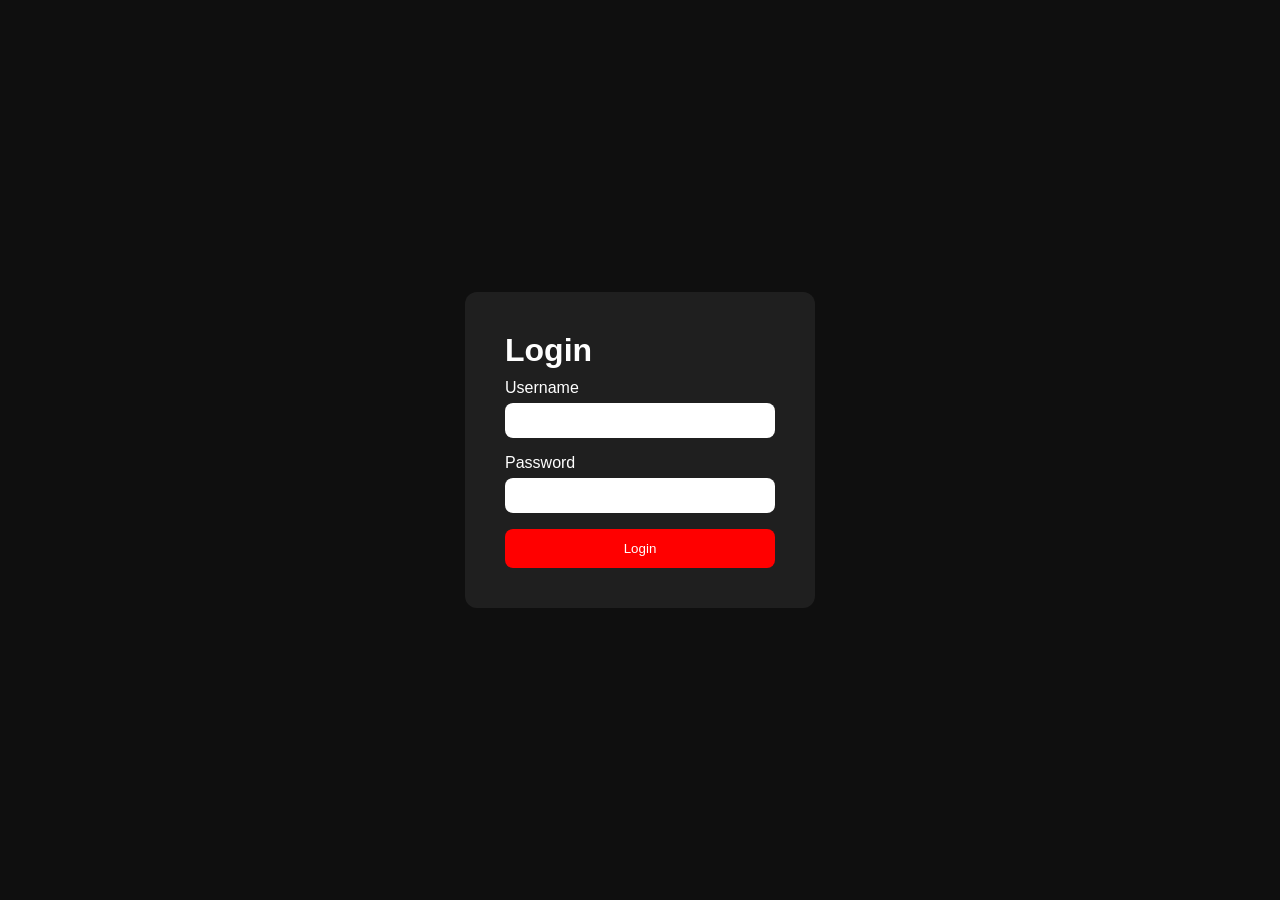
<file: Domasna 8-9-10 (Final Project)/index.html>
<!DOCTYPE html>
<html lang="en">
  <head>
    <meta charset="UTF-8" />
    <meta name="viewport" content="width=device-width, initial-scale=1.0" />
    <title>TV Explorer</title>
    <link rel="stylesheet" href="style.css" />
    <script src="constants.js" defer></script>
    <script src="script.js" defer></script>
  </head>

  <body>
    <nav class="navbar">
      <div class="nav-left">
        <h1 class="logo">TV Explorer</h1>
        <a href="index.html">Shows</a>
        <a href="favorites.html">Favorites</a>
      </div>

      <div class="nav-right">
        <div id="userBubble"></div>
        <button class="logout-btn" onclick="logout()">LOGOUT</button>
      </div>
    </nav>

    <section class="search-section">
      <input id="searchInput" type="text" placeholder="Search for a show..." />
      <button class="search-btn" onclick="filterShows()">Search</button>
    </section>

    <div id="shows-container" class="grid"></div>
  </body>
</html>
</file>
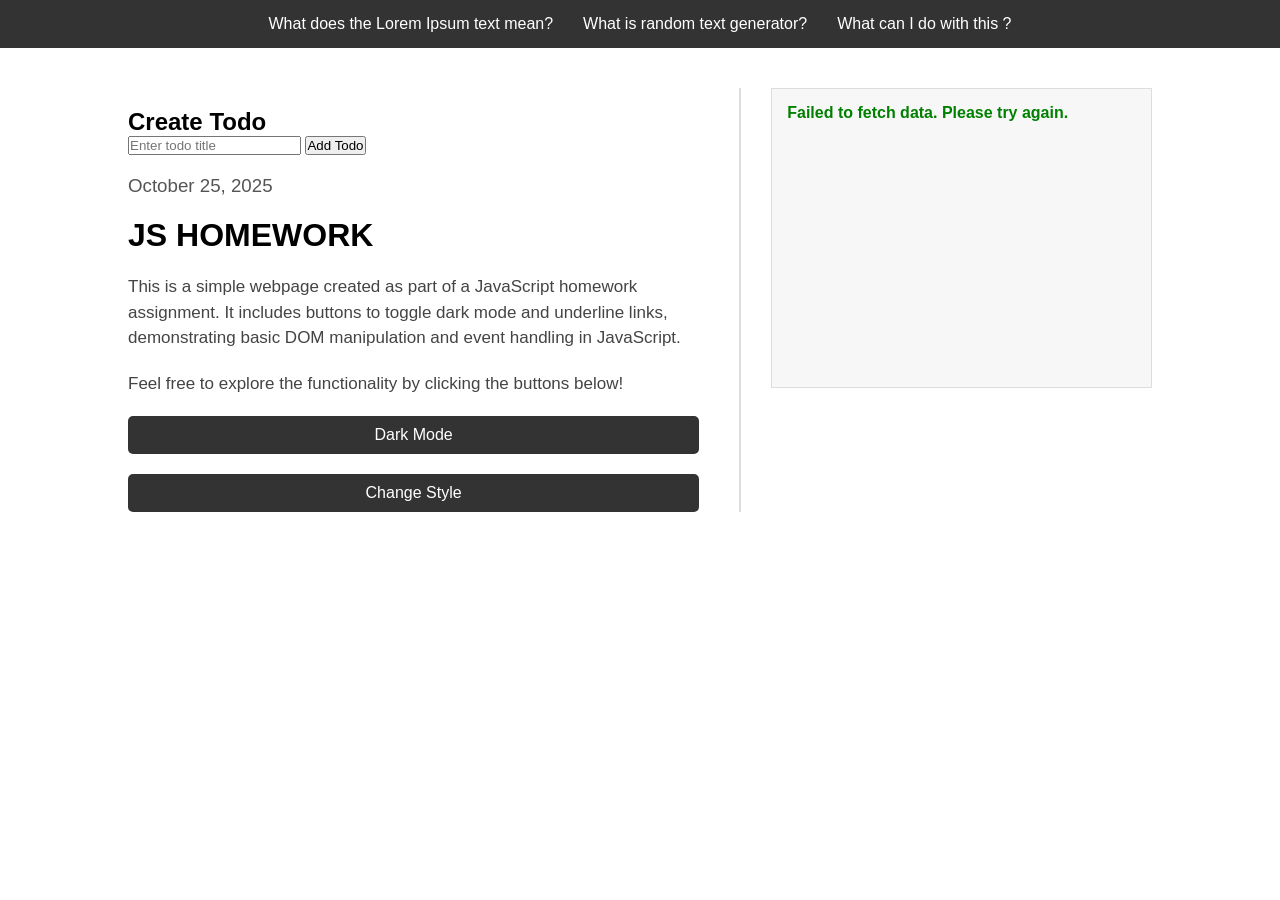
<file: Domasna-5/index.html>
<!DOCTYPE html>
<html lang="en">
  <head>
    <meta charset="UTF-8" />
    <meta name="viewport" content="width=device-width, initial-scale=1.0" />
    <title>HOMEWORK</title>
    <link rel="stylesheet" href="style.css" />
  </head>

  <body>
    <div class="header">
      <a href="index.html"><span>What does the Lorem Ipsum text mean?</span></a>
      <a href="index.html"><span>What is random text generator?</span></a>
      <a href="index.html"><span>What can I do with this ?</span></a>
    </div>

    <div class="container">
      <div class="container-1">
        <div class="todo-section">
          <h2>Create Todo</h2>
          <input type="text" id="todo-input" placeholder="Enter todo title" />
          <button id="add-todo-btn">Add Todo</button>

          <div id="todo-list"></div>
        </div>

        <div id="date" class="date"><h3>October 25, 2025</h3></div>

        <h1>JS HOMEWORK</h1>

        <p class="p-text">
          This is a simple webpage created as part of a JavaScript homework
          assignment. It includes buttons to toggle dark mode and underline
          links, demonstrating basic DOM manipulation and event handling in
          JavaScript.
        </p>

        <p class="p-text">
          Feel free to explore the functionality by clicking the buttons below!
        </p>

        <button id="darkModeButton" class="container-1-button">
          Dark Mode
        </button>

        <button id="u-Button" class="container-1-button">Change Style</button>
      </div>

      <div class="container-2">
        <div id="container-3"></div>
      </div>
    </div>

    <script src="script.js" defer></script>
  </body>
</html>
</file>
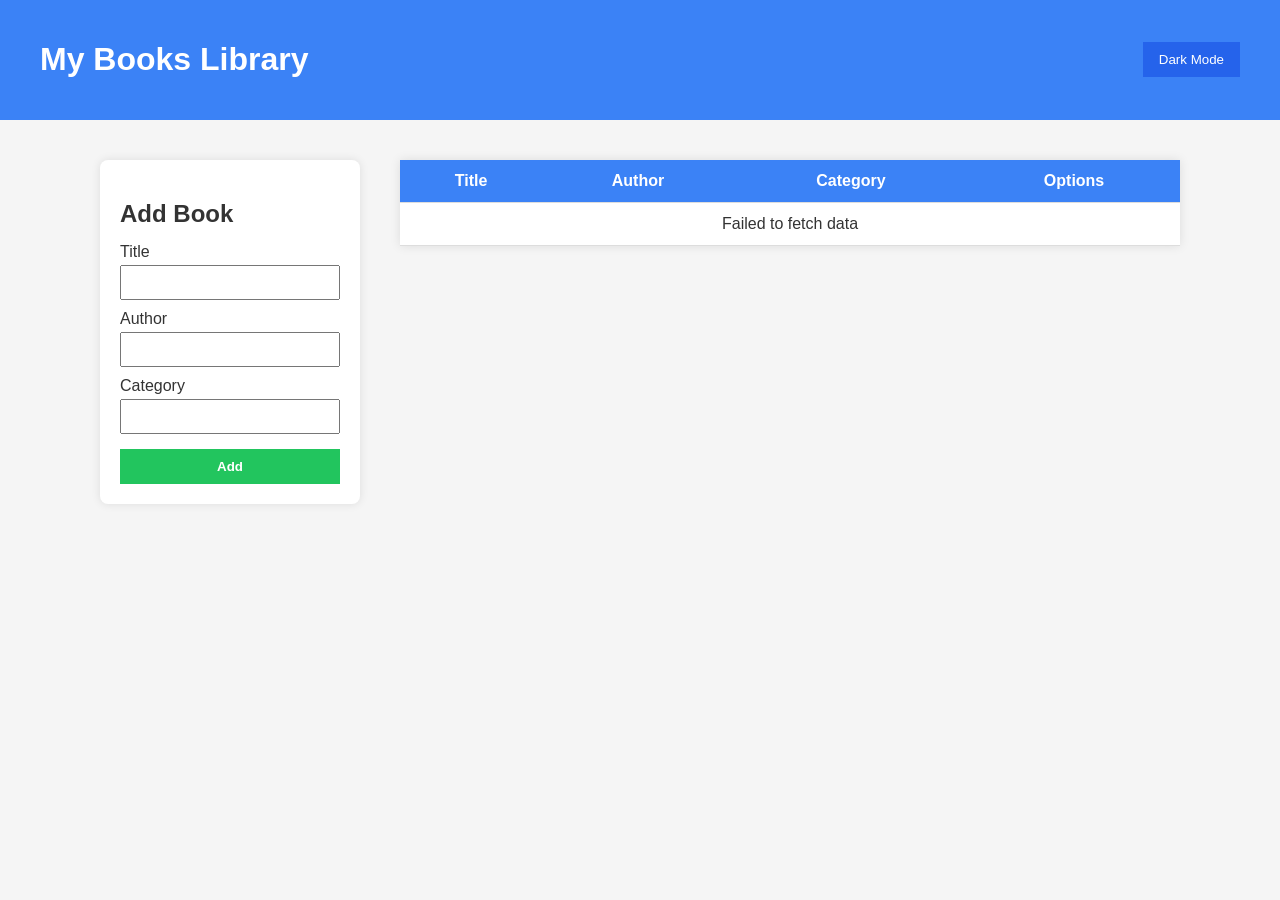
<file: Domasna-6/index.html>
<!DOCTYPE html>
<html lang="en">
<head>
  <meta charset="UTF-8" />
  <meta name="viewport" content="width=device-width, initial-scale=1.0" />
  <title>My Books Library</title>
  <link rel="stylesheet" href="style.css" />
</head>
<body>

  <header class="header">
    <h1>My Books Library</h1>
    <button id="darkModeButton">Dark Mode</button>
  </header>

  <div class="giant-container">
    <aside class="aside">
      <h2>Add Book</h2>

      <label>Title</label>
      <input type="text" id="title" />

      <label>Author</label>
      <input type="text" id="author" />

      <label>Category</label>
      <input type="text" id="category" />

      <button onclick="addBook()">Add</button>
    </aside>

    <main class="main">
      <table>
        <thead>
          <tr>
            <th id="title-header">Title</th>
            <th>Author</th>
            <th>Category</th>
            <th>Options</th>
          </tr>
        </thead>
        <tbody id="main-table"></tbody>
      </table>
    </main>
  </div>

  <script src="script.js"></script>
</body>
</html>
</file>
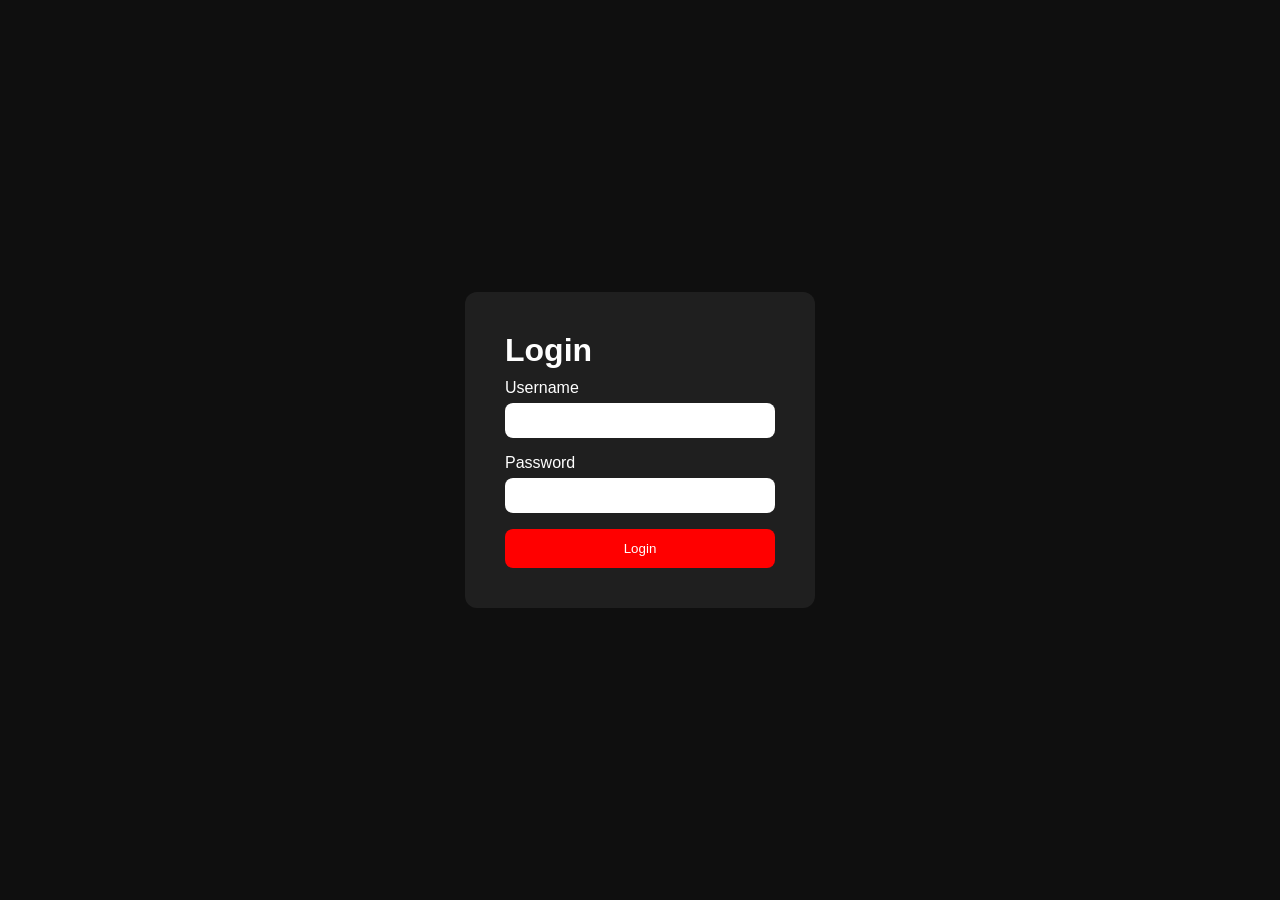
<file: Domasna 8-9-10 (Final Project)/favorites.html>
<!DOCTYPE html>
<html lang="en">
  <head>
    <meta charset="UTF-8" />
    <meta name="viewport" content="width=device-width, initial-scale=1.0" />
    <title>Favorite Shows</title>
    <link rel="stylesheet" href="favorites.css?v=1.2" />
    <link rel="stylesheet" href="style.css?v=1.2" />
    <script src="constants.js" defer></script>
    <script src="favorites.js" defer></script>
  </head>

  <body>
    <nav class="navbar">
      <div class="nav-left">
        <h1 class="logo">TV Explorer</h1>
        <a href="index.html">Shows</a>
        <a href="favorites.html" class="active">Favorites</a>
      </div>

      <div class="nav-right">
        <div id="userBubble"></div>
        <button class="logout-btn" onclick="logout()">Logout</button>
      </div>
    </nav>

    <h2 class="page-title">Your Favorite Shows</h2>

    <div id="favorites-container" class="grid"></div>
  </body>
</html>
</file>
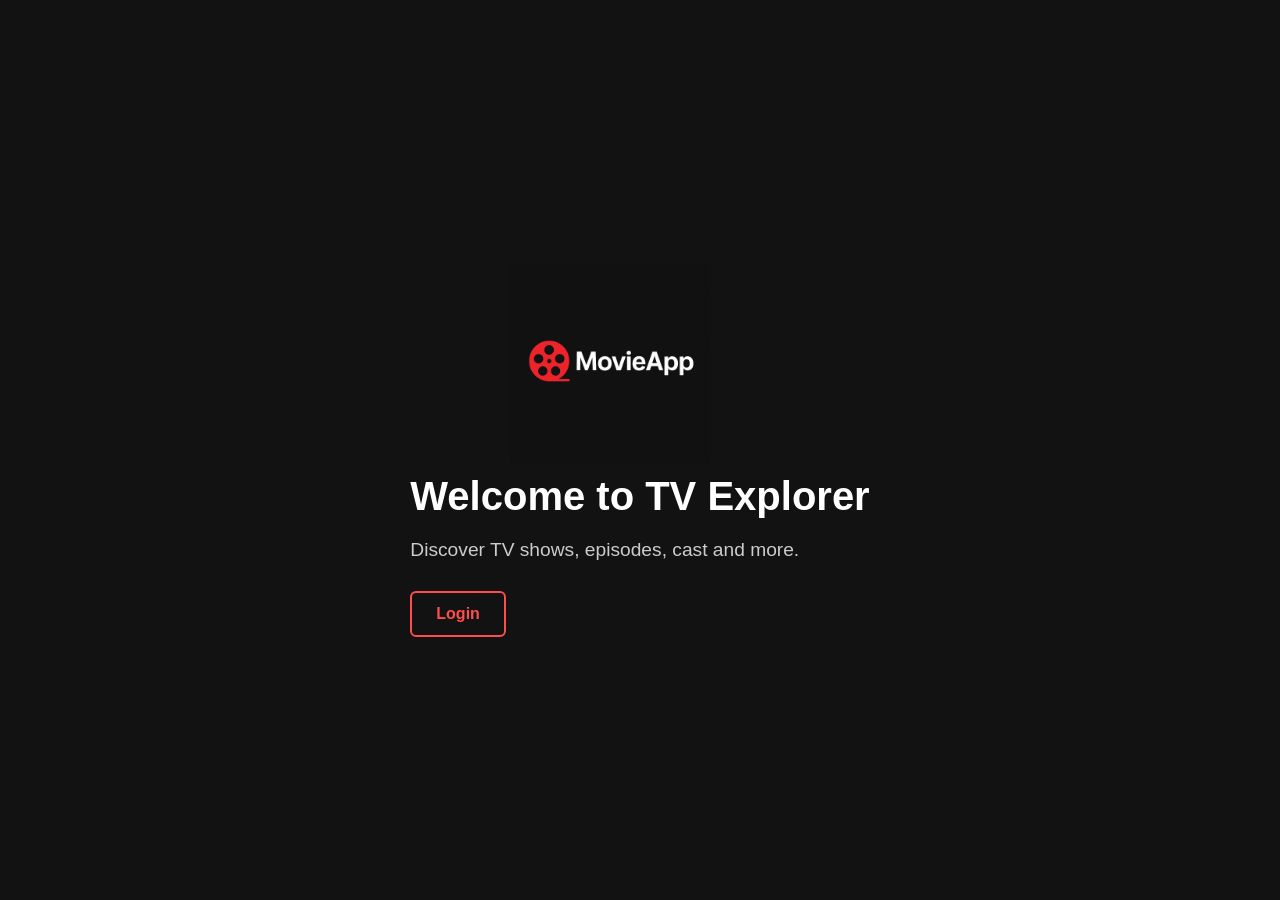
<file: Domasna 8-9-10 (Final Project)/landing.html>
<!DOCTYPE html>
<html lang="en">
  <head>
    <meta charset="UTF-8" />
    <meta name="viewport" content="width=device-width, initial-scale=1.1" />
    <title>TV Explorer</title>
    <link rel="stylesheet" href="landing.css?v=1.1" />
  </head>

  <body class="landing-body">
    <div class="landing-container">
      <img src="logo.png.png" alt="MovieApp Logo" class="logo" />
      <h1>Welcome to TV Explorer</h1>
      <p>Discover TV shows, episodes, cast and more.</p>
      <a href="login.html" class="button">Login</a>
    </div>
  </body>
</html>
</file>
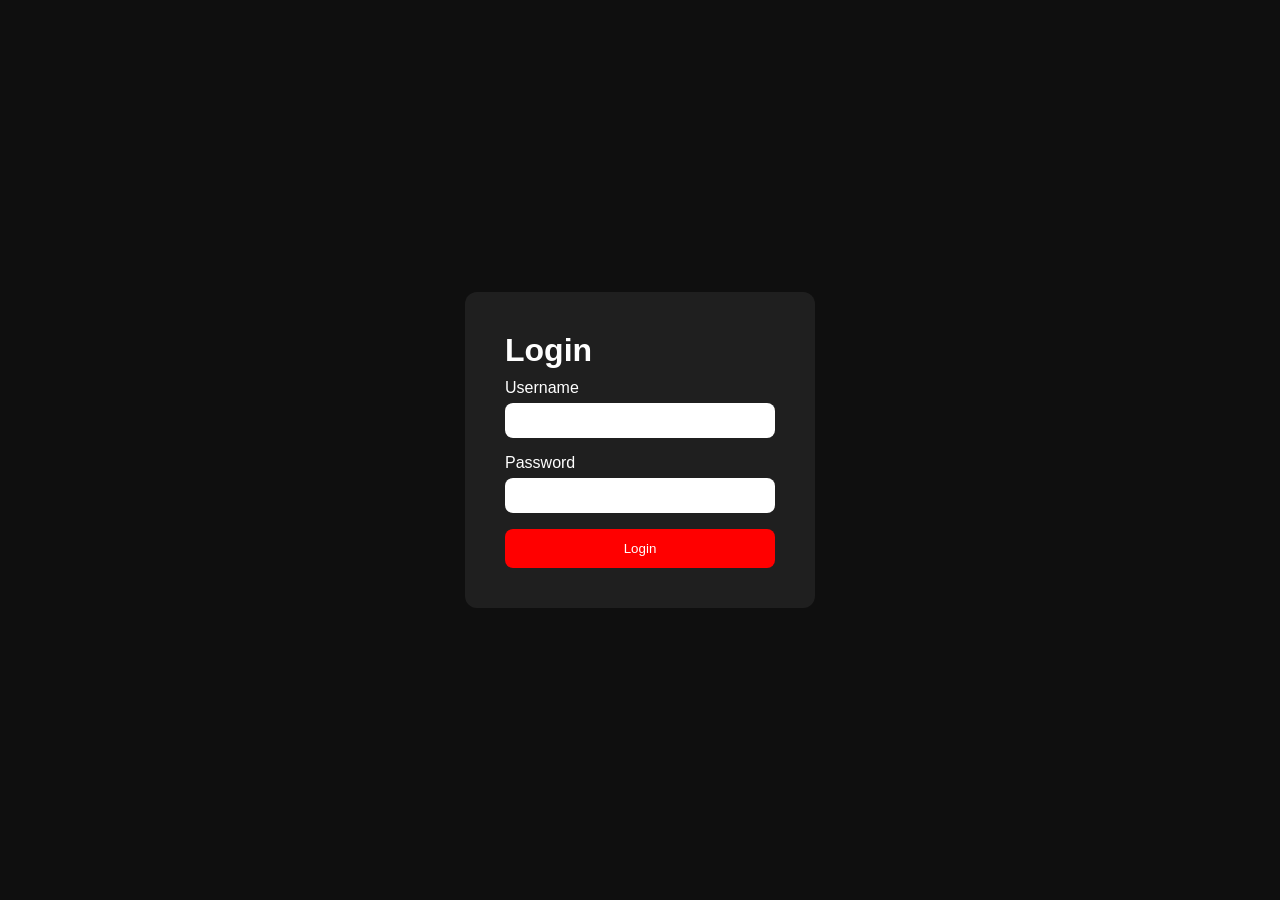
<file: Domasna 8-9-10 (Final Project)/login.html>
<!DOCTYPE html>
<html lang="en">
  <head>
    <meta charset="UTF-8" />
    <meta name="viewport" content="width=device-width, initial-scale=1.0" />
    <title>Login | TV Explorer</title>
    <link rel="stylesheet" href="login.css" />
    <link rel="stylesheet" href="style.css?v=1.3" />
    <script src="login.js" defer></script>
  </head>

  <body class="login-body">
    <div class="login-card">
      <h1>Login</h1>

      <form id="loginForm">
        <label>Username</label>
        <input id="username" type="text" required minlength="4" />

        <label>Password</label>
        <input id="password" type="password" required minlength="6" />

        <button type="submit" class="submit-btn">Login</button>
      </form>
    </div>
  </body>
</html>
</file>
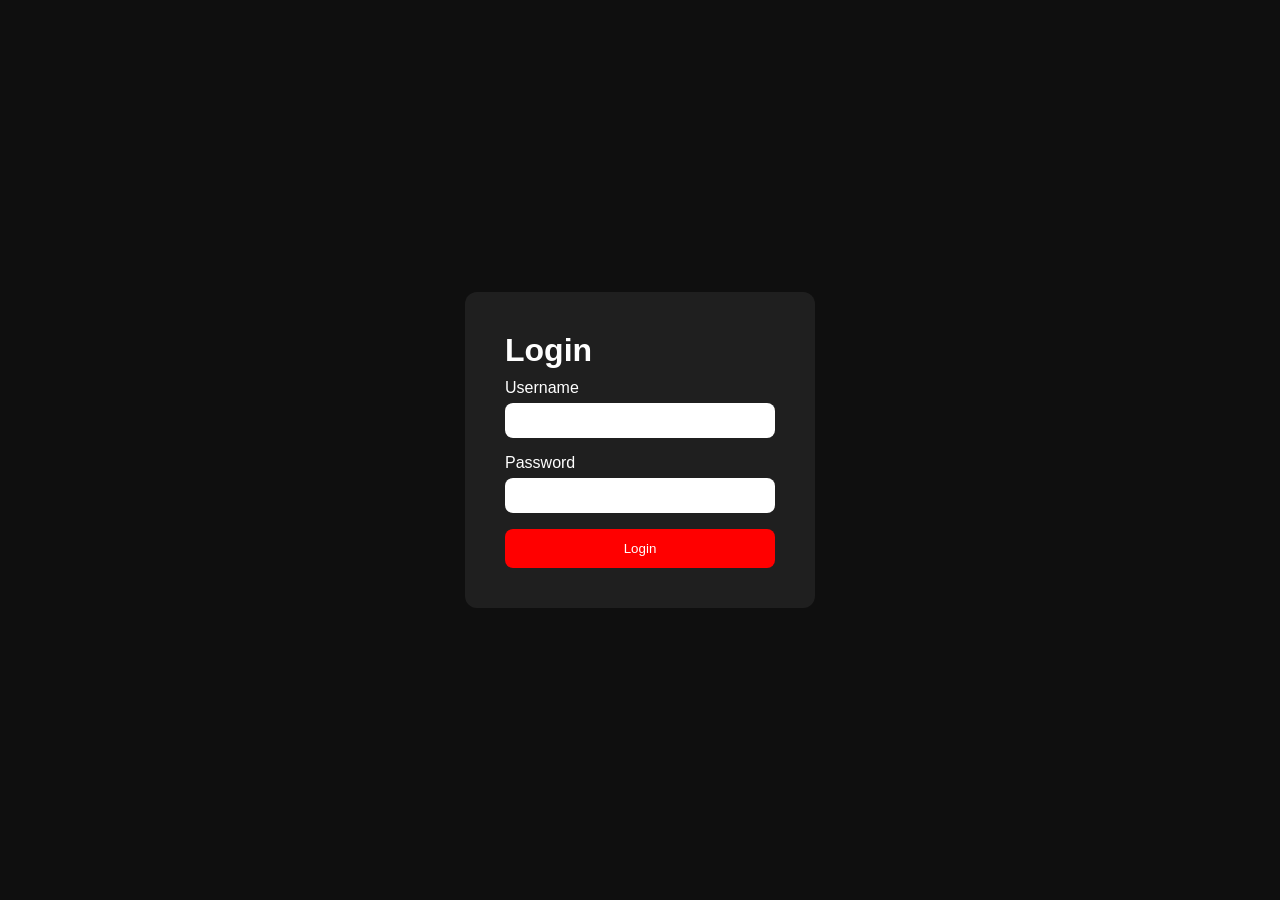
<file: Domasna 8-9-10 (Final Project)/show.html>
<!DOCTYPE html>
<html lang="en">
  <head>
    <meta charset="UTF-8" />
    <meta name="viewport" content="width=device-width, initial-scale=1.0" />
    <title>Show Details</title>
    <link rel="stylesheet" href="style.css?v=1.2" />
    <link rel="stylesheet" href="show.css?v=1.2" />
    <script src="constants.js" defer></script>
    <script src="show.js" defer></script>
  </head>

  <body>
    <nav class="navbar">
      <div class="nav-left">
        <h1 class="logo">TV Explorer</h1>
        <a href="index.html">Shows</a>
        <a href="favorites.html">Favorites</a>
      </div>
      <div class="nav-right">
        <div id="userBubble"></div>
        <button class="logout-btn" onclick="logout()">Logout</button>
      </div>
    </nav>

    <div id="show-container"></div>

    <h2 class="section-title">Episodes</h2>
    <div id="episodes-grid"></div>

    <h2 class="section-title">Cast</h2>
    <div id="cast-grid"></div>
  </body>
</html>
</file>
<file: Domasna 8-9-10 (Final Project)/style.css>
* {
  padding: 0;
  margin: 0;
  box-sizing: border-box;
  font-family: Arial, sans-serif;
}

body {
  background: #0f0f0f;
  color: white;
}


.navbar {
  display: flex;
  padding: 16px 30px;
  justify-content: space-between;
  align-items: center;
  background: #141414;
  position: sticky;
  top: 0;
  z-index: 99;
}

.nav-left {
  display: flex;
  align-items: center;
  gap: 20px;
}

.nav-left a {
  color: #cfcfcf;
  text-decoration: none;
  font-size: 18px;
}

.nav-left a.active,
.nav-left a:hover {
  color: white;
}

.logo {
  color: red;
  font-size: 28px;
  font-weight: bold;
}

.nav-right {
  display: flex;
  align-items: center;
  gap: 12px;
}

#userBubble {
  width: 36px;
  height: 36px;
  background: red;
  display: flex;
  justify-content: center;
  align-items: center;
  border-radius: 50%;
}


.search-section {
  margin: 30px auto;
  text-align: center;
}

.search-section input {
  width: 40%;
  padding: 10px;
  border-radius: 8px;
  border: none;
  font-size: 18px;
  background: #222;222;
  color: white;
}


.grid {
  width: 90%;
  margin: auto;
  display: grid;
  gap: 20px;
  grid-template-columns: repeat(auto-fill, minmax(220px, 1fr));
}

.show-card {
  background: #1c1c1c;
  border-radius: 10px;
  padding: 12px;
  transition: transform 0.2s ease;
}

.show-card:hover {
  transform: scale(1.05);
}

.show-img {
  width: 100%;
  border-radius: 8px;
}

.show-info {
  margin-top: 10px;
}

.rating {
  margin-top: 6px;
  color: gold;
}

.details-btn,
.fav-btn {
  margin-top: 10px;
  width: 100%;
  padding: 8px;
  border-radius: 8px;
  text-align: center;
  text-decoration: none;
  display: block;
  border: none;
  cursor: pointer;
}

.details-btn {
  background: #333;
  color: white;
}

.fav-btn {
  background: #2a2a2a;
  color: white;
}

.fav-btn.active {
  background: red;
}


.login-body {
  display: flex;
  justify-content: center;
  align-items: center;
  height: 100vh;
}

.login-card {
  background: #1f1f1f;
  padding: 40px;
  border-radius: 12px;
  width: 350px;
}

.login-card input {
  width: 100%;
  padding: 10px;
  border-radius: 8px;
  margin-bottom: 16px;
  border: none;
}

.submit-btn {
  width: 100%;
  padding: 12px;
  border-radius: 8px;
  background: red;
  border: none;
  color: white;
  cursor: pointer;

}

.logout-btn {
  background: #1f1f1f;
  color: red;
  border: none;
  padding: 8px 16px;
  border-radius: 8px;
  cursor: pointer;
}

.search-btn {
  background: #1f1f1f;
  color: red;
  border: none;
  padding: 12px 16px;
  border-radius: 8px;
  margin-left: 10px;
  cursor: pointer;
}
</file>
<file: Domasna-5/style.css>
* {
  margin: 0;
  padding: 0;
  box-sizing: border-box;
  font-family: Arial, sans-serif;
}

.header {
  background-color: #333;
  padding: 15px;
  display: flex;
  justify-content: center;
  gap: 30px;
}

.header a {
  color: white;
  text-decoration: none;
  font-size: 16px;
}

.header a:hover {
  text-decoration: underline;
}

.container {
  width: 80%;
  margin: 40px auto;
  display: flex;
  gap: 40px;
}

.container-1 {
  flex: 1.5;
  display: flex;
  flex-direction: column;
  gap: 20px;
}

.date h3 {
  color: #555;
  font-weight: normal;
}

.p-text {
  font-size: 17px;
  line-height: 1.5;
  color: #444;
}

.container-1-button {
  background-color: #333;
  color: white;
  border: none;
  padding: 10px 15px;
  cursor: pointer;
  border-radius: 5px;
  font-size: 16px;
}

.container-1-button:hover {
  background-color: #555;
}

.container-2 {
  flex: 1;
  border-left: 2px solid #ddd;
  padding-left: 30px;
}

#container-3 {
  width: 100%;
  min-height: 300px;
  background-color: #f7f7f7;
  border: 1px solid #ddd;
  padding: 15px;
}

.card-1 {
  padding: 10px;
  border: 1px solid #ccc;
  background-color: white;
  margin-bottom: 10px;
  border-radius: 6px;
}

.dark-mode {
  background-color: #121212;
  color: #e0e0e0;
}

.dark-mode .header {
  background-color: #222;
}

.dark-mode #container-3 {
  background-color: #1e1e1e;
  border-color: #444;
}

.dark-mode .container-1-button {
  background-color: #222;
}

.dark-mode .card-1 {
  background-color: #2a2a2a;
  border-color: #444;
}

.btn-hover {
  background-color: #555 !important;
  transform: scale(1.03);
}

.btn-click {
  transform: scale(0.95);
  background-color: #222 !important;
  transition: transform 0.1s;
}

.todo-section {
  margin-top: 20px;
}

#todo-list .todo-item {
  padding: 8px 12px;
  margin: 5px 0;
  border: 1px solid #ccc;
  border-radius: 5px;
  background-color: #fff;
  cursor: pointer;
  transition: all 0.2s;
}

#todo-list .todo-item:hover {
  background-color: #f0f0f0;
}

#todo-list .completed {
  text-decoration: line-through;
  color: #888;
  background-color: #e0e0e0;
}
</file>
<file: Domasna-6/style.css>
* {
  box-sizing: border-box;
  font-family: Arial, sans-serif;
}

body {
  margin: 0;
  background: #f5f5f5;
  color: #333;
}


.header {
  background: #3b82f6;
  color: white;
  padding: 20px 40px;
  display: flex;
  justify-content: space-between;
  align-items: center;
}

.header button {
  background: #2563eb;
  color: white;
  border: none;
  padding: 10px 16px;
  cursor: pointer;
}


.giant-container {
  margin: 40px 100px;
  display: flex;
  gap: 40px;
}

.aside {
  width: 260px;
  background: white;
  padding: 20px;
  border-radius: 8px;
  box-shadow: 0 0 10px rgba(0,0,0,0.1);
}

.aside h2 {
  margin-bottom: 15px;
}

.aside label {
  display: block;
  margin-top: 10px;
}

.aside input {
  width: 100%;
  padding: 8px;
  margin-top: 4px;
}

.aside button {
  margin-top: 15px;
  width: 100%;
  padding: 10px;
  background: #22c55e;
  border: none;
  color: white;
  font-weight: bold;
  cursor: pointer;
}


.main {
  flex: 1;
}

table {
  width: 100%;
  border-collapse: collapse;
  background: white;
  box-shadow: 0 0 10px rgba(0,0,0,0.1);
}

thead {
  background: #3b82f6;
  color: white;
}

th, td {
  padding: 12px;
  border-bottom: 1px solid #ddd;
  text-align: center;
}

tbody tr:hover {
  background: #eef2ff;
}

.delete-btn {
  background: #ef4444;
  color: white;
  border: none;
  padding: 6px 10px;
  cursor: pointer;
}


.dark {
  background: #0f172a;
  color: #e5e7eb;
}

.dark table {
  background: #1e293b;
  color: #e5e7eb;
}

.dark thead {
  background: #020617;
}
</file>
<file: Domasna 8-9-10 (Final Project)/favorites.css>
.page-title {
    text-align: center;
    margin: 20px 0;
    font-size: 32px;
    color:aliceblue white;

}
</file>
<file: Domasna 8-9-10 (Final Project)/landing.css>
* {
  margin: 0;
  padding: 0;
  box-sizing: border-box;
  font-family: Arial, sans-serif;
}

body {
  height: 100vh;
  display: flex;
  justify-content: center;
  align-items: center;
  background-color: #121212;
  color: #f0f0f0;
}

.container {
  text-align: center;
  background: #1e1e1e;
  padding: 40px;
  border-radius: 12px;
  box-shadow: 0 4px 12px rgba(0, 0, 0, 0.5);
}

h1 {
  font-size: 2.5rem;
  margin-bottom: 20px;
  color: #ffffff;
}

p {
  font-size: 1.2rem;
  margin-bottom: 30px;
  color: #cccccc;
}

body a.button {
  display: inline-block;
  padding: 12px 24px;
  background-color: transparent;
  color: #ff4c4c;
  border: 2px solid #ff4c4c;
  text-decoration: none;
  border-radius: 6px;
  font-weight: bold;
  transition: all 0.3s;
}

body a.button:hover {
  background-color: #ff4c4c;
  color: #ffffff;
  border-color: #ff4c4c;
}

.logo {
  width: 200px;
  display: flex;
  justify-content: center;
  margin-top: 0px;
  margin-left: 100px;
  margin-bottom: 10px;
}
</file>
<file: Domasna 8-9-10 (Final Project)/login.css>
h1 {
    margin-bottom: 10px;
}

label {
    display: block;
    margin-bottom: 6px;
}
</file>
<file: Domasna 8-9-10 (Final Project)/show.css>
#show-container {
  text-align: center;
  padding: 30px;
}

#show-container img {
  width: 260px;
  border-radius: 10px;
  margin-top: 12px;
  margin-bottom: 20px;
}

.section-title {
  margin: 20px 0 10px 40px;
  font-size: 24px;
}

#episodes-grid,
#cast-grid {
  display: grid;
  padding: 10px 40px;
  gap: 20px;
  grid-template-columns: repeat(auto-fill, minmax(240px, 1fr));
}

.episode-card,
.cast-card {
  background: #1b1b1b;
  padding: 14px;
  border-radius: 10px;
}

.cast-card img {
  width: 100%;
  border-radius: 8px 8px;
  margin-bottom: 10px;
}

.episode-card:hover,
.cast-card:hover {
  transform: scale(1.03);
  transition: transform 0.2s ease;
}

.episode-card {
  overflow: hidden;
}

.episode-card img {
  width: 100%;
  border-radius: 8px;
  margin-bottom: 10px;
  margin-top: 5px;
}
</file>
